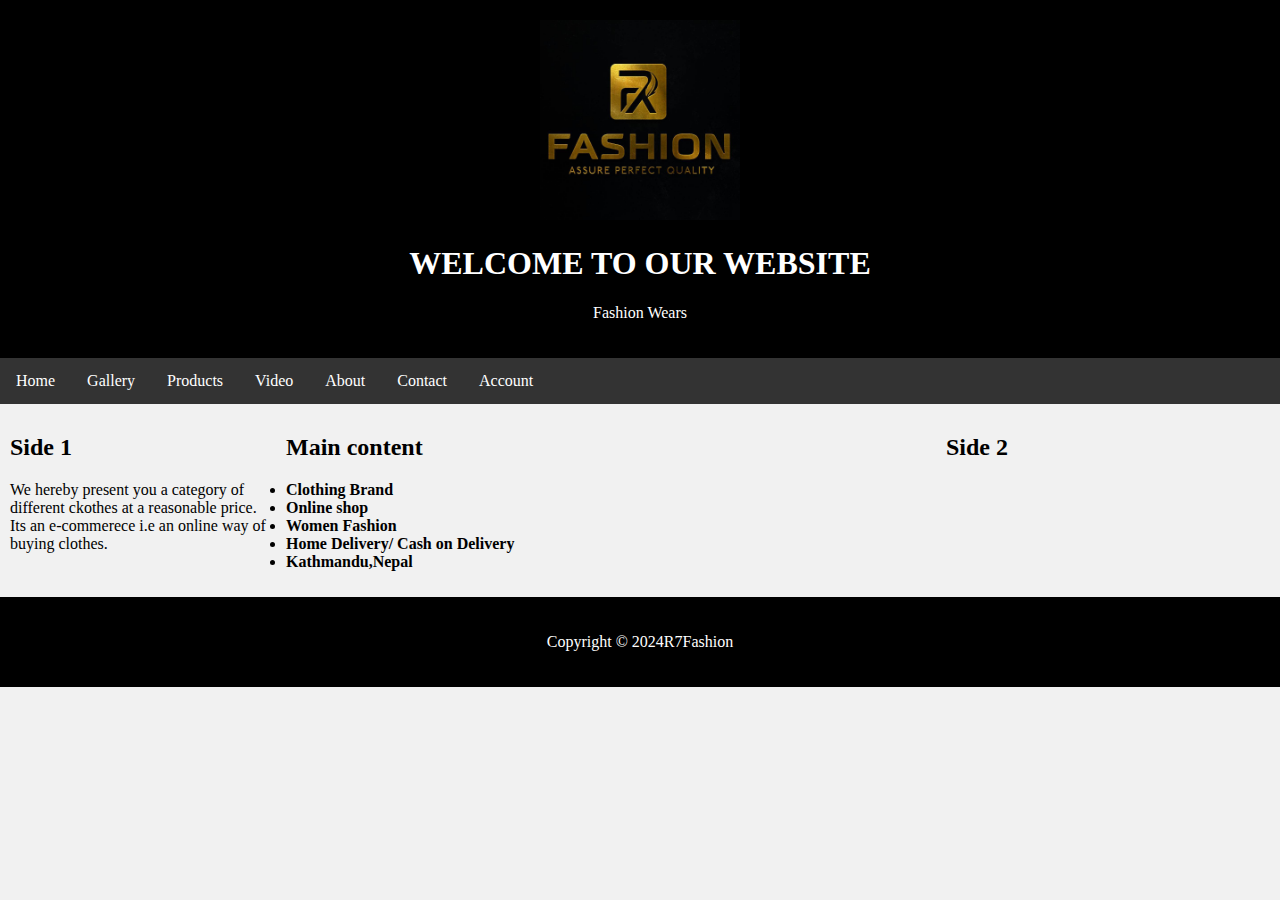
<file: index.html>
<!DOCTYPE html>
<html>
<head>
	<title>R7 FASHION WEARS</title>
	<link rel="stylesheet" type="text/css" href="style.css">
  <meta name="viewport" content="width=device-width,initial-scale=1.0">
<body><header>
	<a href="R7.jpg" target="_blank">
    		<img src="R7.jpg" alta="Abc"
    		width="200px" height="200" text-align:right;></a>

	<h1>WELCOME TO OUR WEBSITE</h1>
	<p>Fashion Wears 
    		
	</p>
</header>
<nav>
 <a href="index.html"> Home</a>
            <a href="gallery.html"> Gallery</a>
            <a href="Product">Products </a>
            <a href="video.html"> Video</a>
            <a href="About">About </a></li>
            <a href="contact.html">Contact </a>
            <a href="Account"> Account</a>

	

</nav>
<section>
	<div class="row">
		<div class="column side">
			<h2>Side 1</h2>
			<p>We hereby present you a category of different ckothes at a reasonable price.
			Its an e-commerece i.e an online way of buying clothes.  







	</p>

		</div>
	</div>
	<div class="column middle">
			<h2>Main content</h2>
			<p>

			      
	<b>
	<li> 
		          Clothing Brand</li>

			     <li> Online shop</li>
			       <li>Women Fashion</li>
			       <li>Home Delivery/ Cash on  Delivery</li>
			       <li>Kathmandu,Nepal</b></li>
	

			       


			 </p>

		</div>
		<div class="column side">
			<h2>Side 2</h2>
			<p><b> 
		</b>






		</p>

		</div>
	</section>
<footer>
	<p>Copyright &copy; 2024R7Fashion</p></footer>
</body>
</html>
</file>
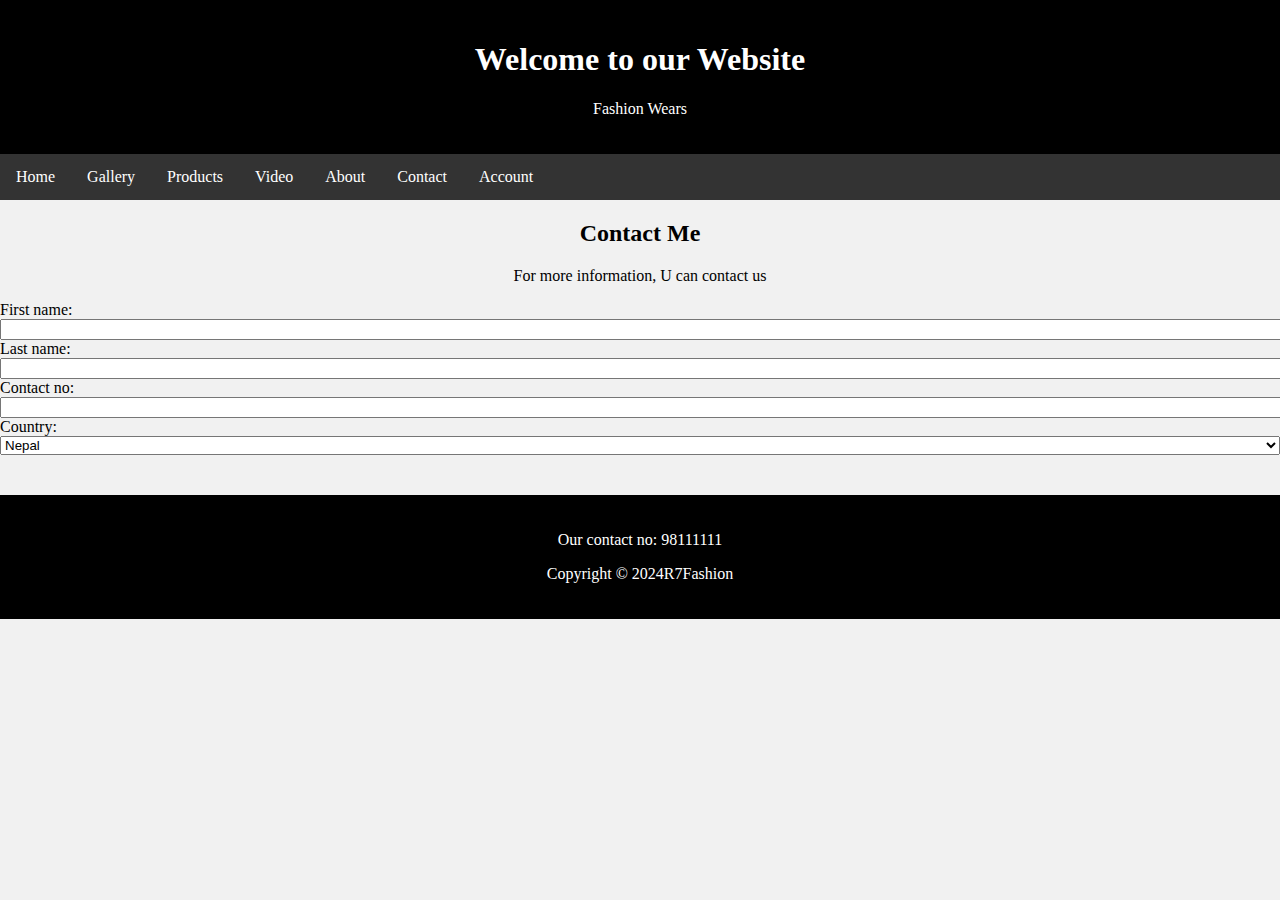
<file: contact.html>
<!DOCTYPE html>
<html>
<head>
	<title>R7 FASHION WEARS</title>
	<link rel="stylesheet" type="text/css" href="style.css">
   <meta name="viewport" content="width=device-width,initial-scale=1.0">
</head>
<body><header>  

  <!--- <div class="logo">
      <img src="R7.jpg" width="80px">

  </div>---->
  

	<h1>Welcome to our Website</h1>
	<p>Fashion Wears </p>
</header>
<nav>
	<a href="index.html"> Home</a>
            <a href="gallery.html"> Gallery</a>
            <a href="Product">Products </a>
            <a href="video.html"> Video</a>
            <a href="About">About </a></li>
            <a href="contact.html">Contact </a>
            <a href="Account"> Account</a>

</nav>
<div class="container">
    <div style="text-align:center">
    	<h2>Contact Me</h2>
    	<p>For more information, U can contact us</p>
    </div>
   <form action="index.php">
   	<label for="fname">First name:</label>
   	<input type="text" name="fname">
   	<label for="fname">Last name:</label>
   	   	<input type="text" name="lname">
   	   	<label for="Contact no">Contact no:</label> 
   	   	   	<input type="text" name="fname">  
          
           <label for="country">Country:</label>
   	   	   	<select id="country">
   	   	   		<option>Nepal</option>
   	   	   		<option>India</option>
   	   	   		<option>China</option>

   	   	   	</select>

   	   	  

   	   </form>





    		<footer>
          <P> Our contact no: 98111111</P>

	<p>Copyright &copy; 2024R7Fashion</p>
</body>
</html>
</file>
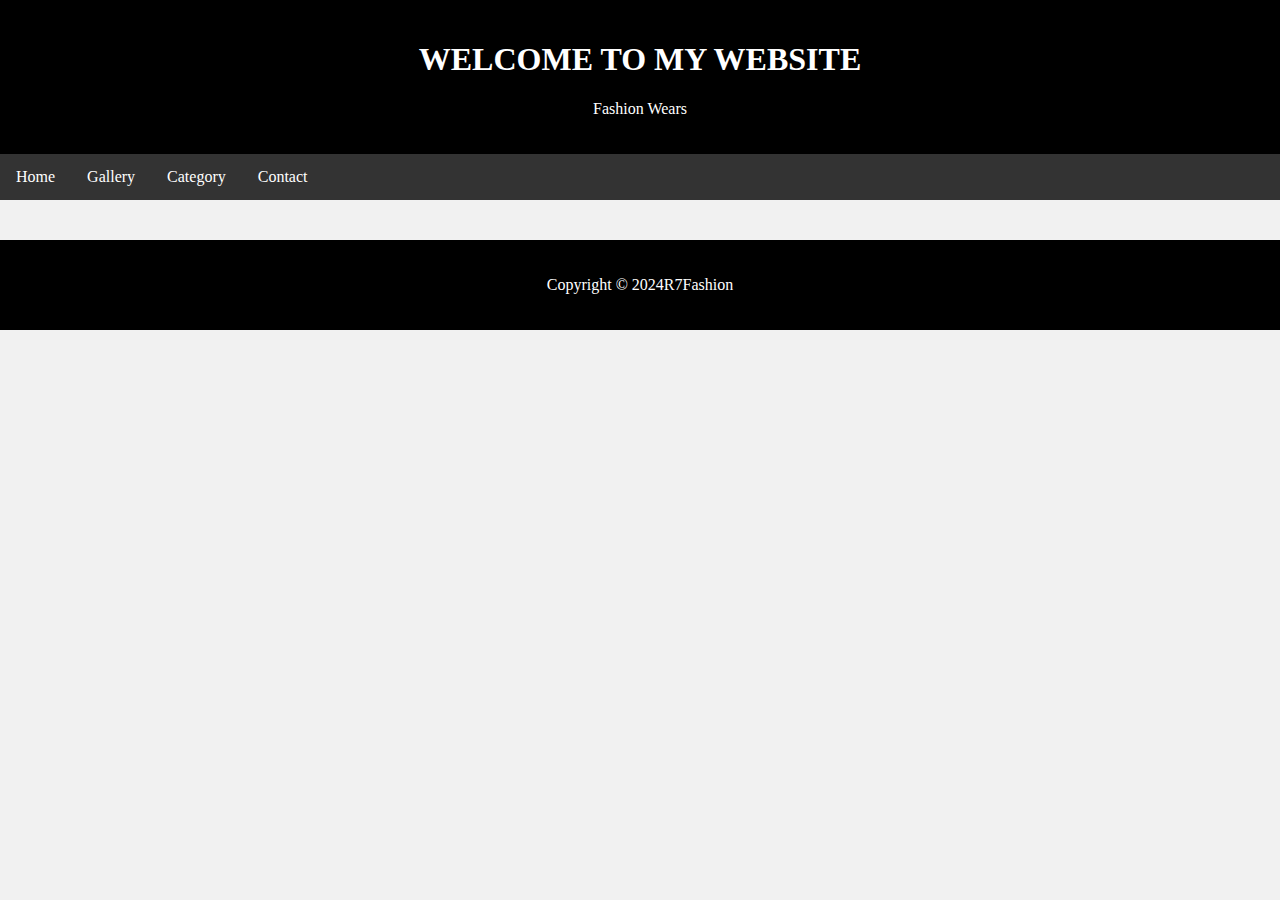
<file: las.html>
<!DOCTYPE html>
<html>
<head>
	<title>R7 FASHION WEARS</title>
	<link rel="stylesheet" type="text/css" href="style.css">
</head>
<body><header>
	<h1>WELCOME TO MY WEBSITE</h1>
	<p>Fashion Wears </p>
</header>
<nav>
	<a href="index.html">Home</a>
	<a href="gallery.html"> Gallery</a>
		<a href="las.html">Category</a>
	<a href="contact.html">Contact</a>
</nav>
	







<footer>
	<p>Copyright &copy; 2024R7Fashion</p>
</body>
</html>
</file>
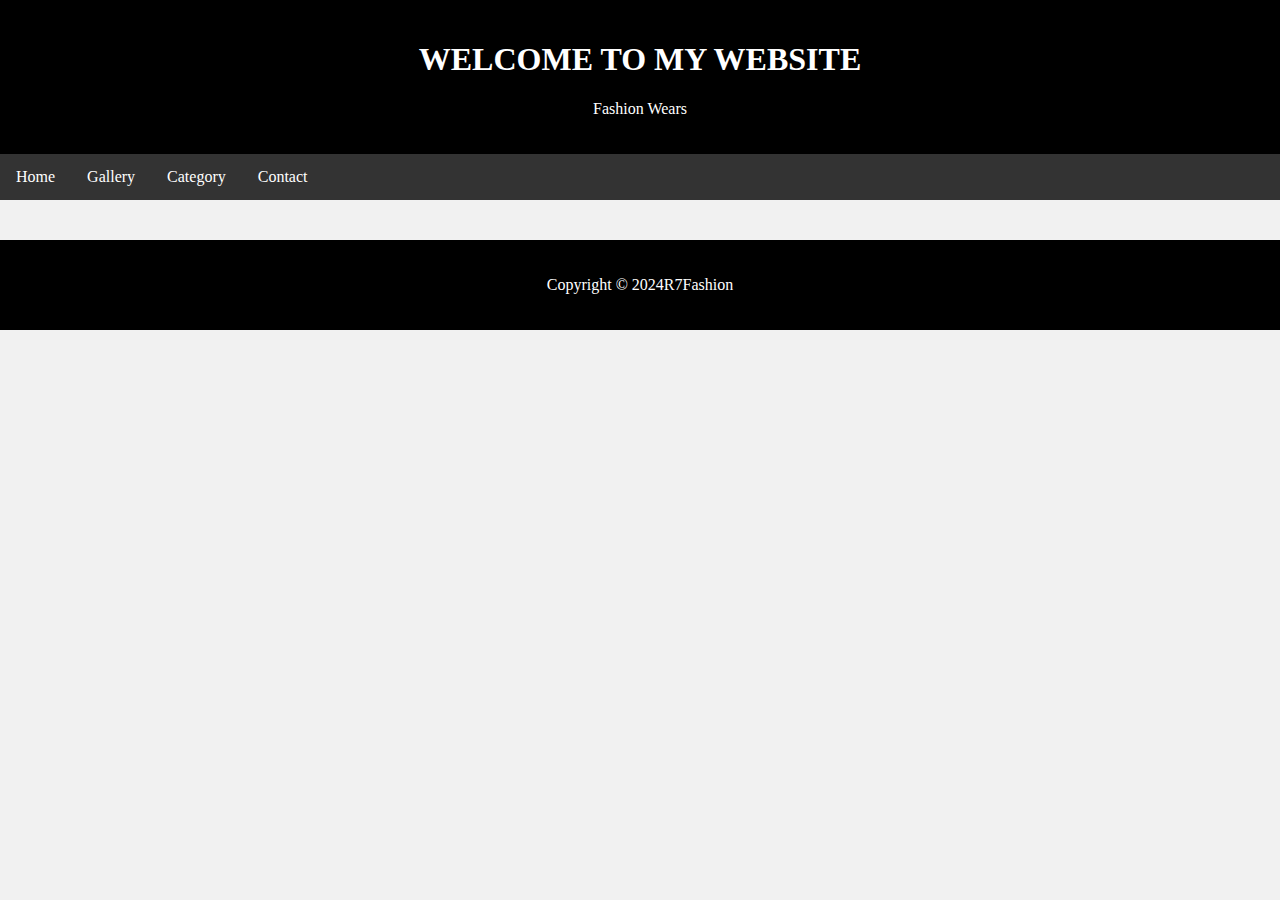
<file: R7category.html>
<!DOCTYPE html>
<html>
<head>
	<title>R7 FASHION WEARS</title>
	<link rel="stylesheet" type="text/css" href="style.css">
</head>
<body><header>
	<h1>WELCOME TO MY WEBSITE</h1>
	<p>Fashion Wears </p>
</header>
<nav>
	<a href="index.html">Home</a>
	<a href="gallery.html"> Gallery</a>
		<a href="R7category.html">Category</a>
	<a href="contact.html">Contact</a>
</nav>








<footer>
	<p>Copyright &copy; 2024R7Fashion</p>
</body>
</html>
</file>
<file: style.css>
body{
		margin:0;
		background-color: #f1f1f1;
	}
	header{
		background-color: black;
		padding:20px;
		text-align:center;
		color:white;

	}
	nav{
		overflow:hidden ;
		background-color: #333
	}
	nav a{
		float:left;
		color:#fff;
		padding-right: 20px;
		padding: 14px 16px;
		text-decoration: none;

	}
	nav a:hover{

	background-color:black;
	color:white;
	}
	.column{
		float:left;
		padding: 10px;
	}
	.column.side{
		width:20%;
	}
    .column.middle{
    	width: 50%;
    }
    footer{ 
    	clear:both; 
    		background-color: black;
		padding:20px;
		text-align:center;
		color:white;
		margin-top: 40px;

    }
   
    div.gallery{
   	margin:5px;
   	border:5px solid black;
   	float: left;
   	width:180px;
   }
    div.gallery:hover{
   	border:5px solid red;
   	
   }
div.gallery img{
	width:100%;
	height:auto;
}

input[type=text], select,textarea{
	width:100%;
}

    @media screen and(max-width: 617px)
    {
    	.column.side, .column.middle{
    		width: 100%;
    		padding:30px;
    		border:1px solid #ccc;
    		margin-top: 6px;
    		margin-bottom:16px;
    		resize:vertical;

    	}
    	input[type=submit]{
    		background-color: black;
    		color:white;
    		padding:12px 20px;
    		cursor:pointer;
    		border:none;
    		margin:2px;

    	}
    	p{
    		text-align: justify;

    	}
</file>
